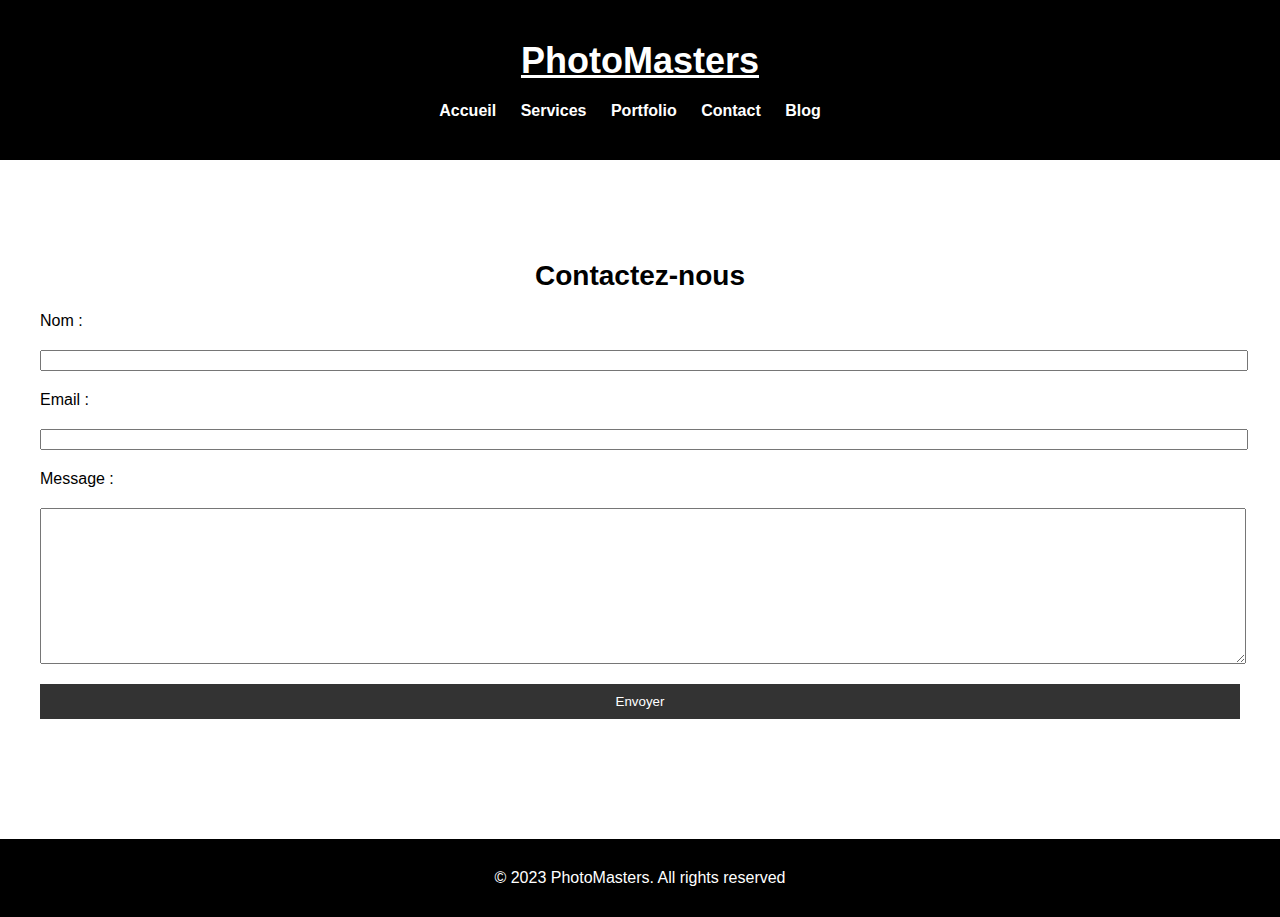
<file: contact.html>
<!DOCTYPE html>

<html lang="en">
<head>
    <meta charset="UTF-8">
    <meta name="viewport" content="width=device-width, initial-scale=1.0">
    <link rel="stylesheet" href="styles.css">
    <title>Contact</title>
</head>
<body>
    <header>    
        <div class="container">
            <h1><a href="index.html" class="colortitle">PhotoMasters</a></h1>
            <nav>
                <ul>
                    <li><a href="index.html" class="da">Accueil</a></li>
                        <li><a href="services.html" class="da">Services</a></li>
                        <li><a href="portfolio.html" class="da">Portfolio</a></li>
                        <li><a href="contact.html" class="da">Contact</a></li>
                        <li><a href="blogM.html" class="da">Blog</a></li>
                </ul>
            </nav>
        </div>
    </header>

    <main>
      
        <section id="contact">
            <div class="container">
                <h2>Contactez-nous</h2>
                <form>
                    <label for="name">Nom :</label>
                    <input type="text" id="name" name="name" required>

                    <label for="email">Email :</label>
                    <input type="email" id="email" name="email" required>

                    <label for="message">Message :</label>
                    <textarea id="message" name="message" required></textarea>

                    <button type="submit">Envoyer</button>
                </form>
            </div>
        </section>
    </main>

    <footer>
        <div class="container">
            <p>&copy; 2023 PhotoMasters. All rights reserved</p>
        </div>
    </footer>


</body>






</html>
</file>
<file: styles.css>
/* R�initialisation des styles par d�faut */
        *{
            transition: .3s;

        }

body, h1, h2, ul, li, p, form {
    margin: 0;
    padding: 0;
    
}

/* Styles g�n�raux */
body {

    font-family: Arial, sans-serif;
    background-color: #ffffff;


}
.colortitle {
    
    color: #ffffff;
    
}
.bigim{
    animation: bounce 3s alternate infinite;
}
.bigim:hover{
    height:220px;
    border: 3px solid #000;
    animation: unset;
    box-shadow: 4px 8px 16px 0px #03124899;
}
.imgp {
    border: 2px solid #000;

}   
.container {
    max-width: 1200px;
    margin: 0 auto; 
    padding: 20px;
}
.da:hover {
    color: #8000ff;
}

header {
    background-color: #000000;
    color: #ffffff;
    padding: 20px 0;
    text-align: center;
}

header h1 {
    font-size: 36px;
    margin-bottom: 10px;
}

nav ul {
    list-style: none;
    text-align: center;
    margin-top: 20px;
}

nav li {
    display: inline;
    margin-right: 20px;
}

nav a {
    text-decoration: none;
    color: #fff;
    font-weight: bold;
}

main {
    background-image: url('https://coolbackgrounds.io/images/backgrounds/white/white-triangle-369b8d2d.jpg');
    box-shadow: 0 0 10px rgba(0, 0, 0, 0.1);
    padding: 40px 0;
}

section {
    padding: 40px 0;
}

h2 {
    font-size: 28px;
    margin-bottom: 20px;
    text-align: center;
}

/* Styles de bouton */
.btn {
    display: inline-block;
    padding: 10px 20px;
    background-color: #000000;
    color: #fff;
    text-decoration: none;
    border-radius: 5px;
    font-weight: bold;
    
}
.btn:hover {
    background-color: #8000ff;


}


.services-grid {
    display: grid;
    grid-template-columns: repeat(3, 1fr);
    gap: 20px;
}

.service img {
    max-width: 100%;
    height: auto;
    border-radius: 10px;
    transition: transform 0.3s ease;
}

.service img:hover {
    transform: scale(1.1);
}

/* Styles du formulaire de contact */
form label, form textarea, form input, form button {
    display: block;
    margin-bottom: 20px;
    width: 100%;
}

form textarea {
    height: 150px;
}

form button {
    background-color: #333;
    color: #fff;
    padding: 10px;
    border: none;
    cursor: pointer;
}

/* Styles de pied de page */
footer {
    background-color: #000000;
    color: #fff;
    text-align: center;
    padding: 10px 0;
}


/* Styles responsives */
@media screen and (max-width: 768px) {
    header h1 {
        font-size: 24px;
    }

    nav li {
        margin-right: 10px;
    }

    .btn {
        font-size: 14px;
        padding: 8px 16px;
    }

    .services-grid {
        grid-template-columns: repeat(1, 1fr);
    }
}



/* Animations */
@keyframes bounce {
    from {transform: translateY(0px) rotate(0deg)}
    to {transform: translateY(-5px) rotate(3deg)}
}
</file>
